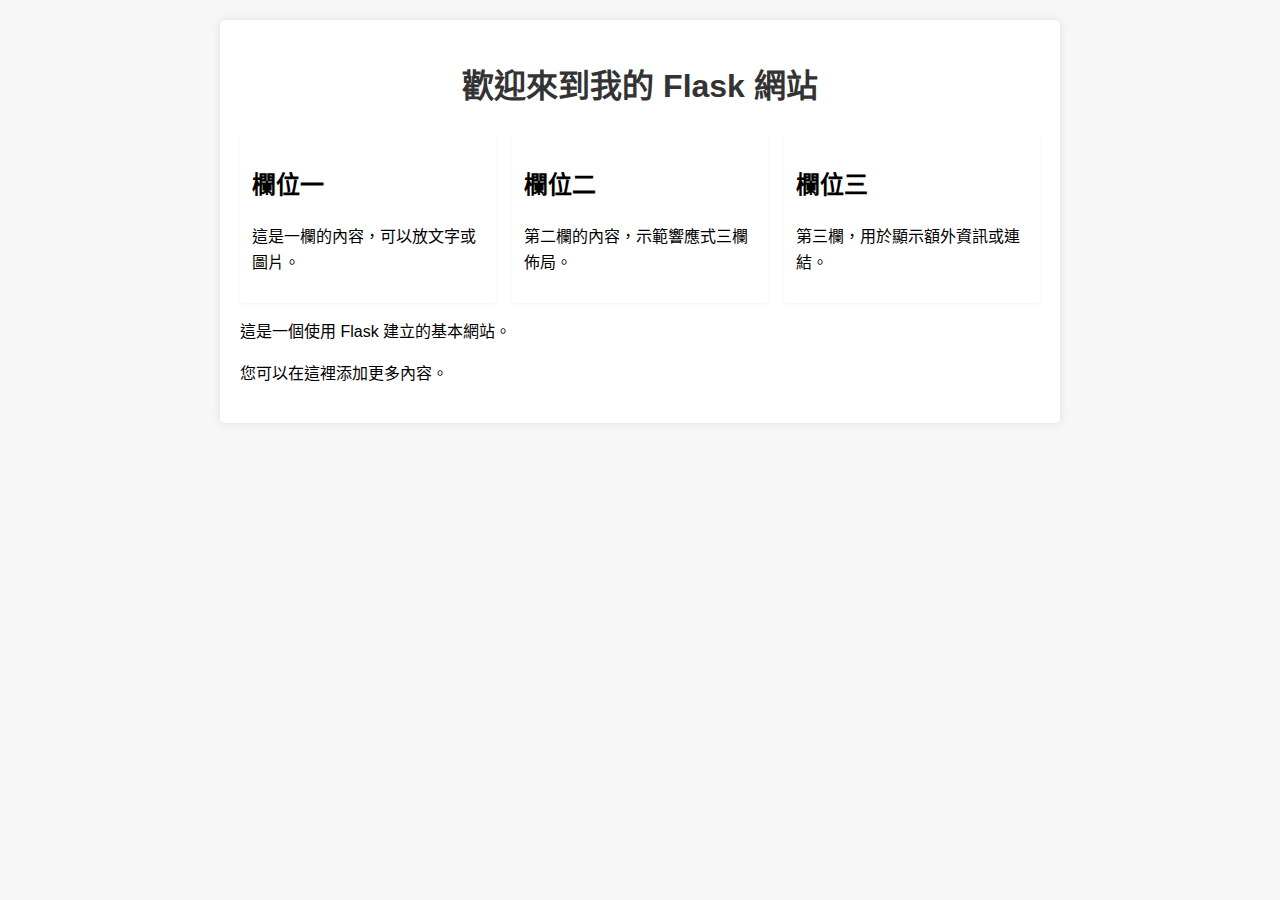
<file: leeson21/templates/home.html>
<!DOCTYPE html>
<html lang="zh-TW">
<head>
    <meta charset="UTF-8">
    <meta name="viewport" content="width=device-width, initial-scale=1.0">
    <title>Flask 網站</title>
    <style>
        body {
            font-family: '微軟正黑體', Arial, sans-serif;
            line-height: 1.6;
            margin: 0;
            padding: 20px;
            background: #f7f7f7;
        }
        .container {
            max-width: 800px;
            margin: 0 auto;
            padding: 20px;
            box-shadow: 0 0 10px rgba(0,0,0,0.1);
            border-radius: 5px;
            background: #fff;
        }
        h1 {
            color: #333;
            text-align: center;
        }
        .content {
            margin-top: 20px;
        }
        /* 三欄佈局 */
        .columns {
            display: grid;
            grid-template-columns: repeat(3, 1fr);
            gap: 16px;
        }
        .column {
            border-radius: 4px;
            box-shadow: 0 1px 3px rgba(0,0,0,0.05);
            padding: 12px;
            background: #fff;
        }
        @media (max-width: 800px) {
            .container {
                padding: 16px;
            }
        }
        @media (max-width: 600px) {
            .columns {
                grid-template-columns: 1fr;
            }
        }
    </style>
</head>
<body>
    <div class="container">
        <h1>歡迎來到我的 Flask 網站</h1>
        <div class="content">
            <div class="columns">
                <div class="column">
                    <h2>欄位一</h2>
                    <p>這是一欄的內容，可以放文字或圖片。</p>
                </div>
                <div class="column">
                    <h2>欄位二</h2>
                    <p>第二欄的內容，示範響應式三欄佈局。</p>
                </div>
                <div class="column">
                    <h2>欄位三</h2>
                    <p>第三欄，用於顯示額外資訊或連結。</p>
                </div>
            </div>

            <p>這是一個使用 Flask 建立的基本網站。</p>
            <p>您可以在這裡添加更多內容。</p>
        </div>
    </div>
</body>
</html>
</file>
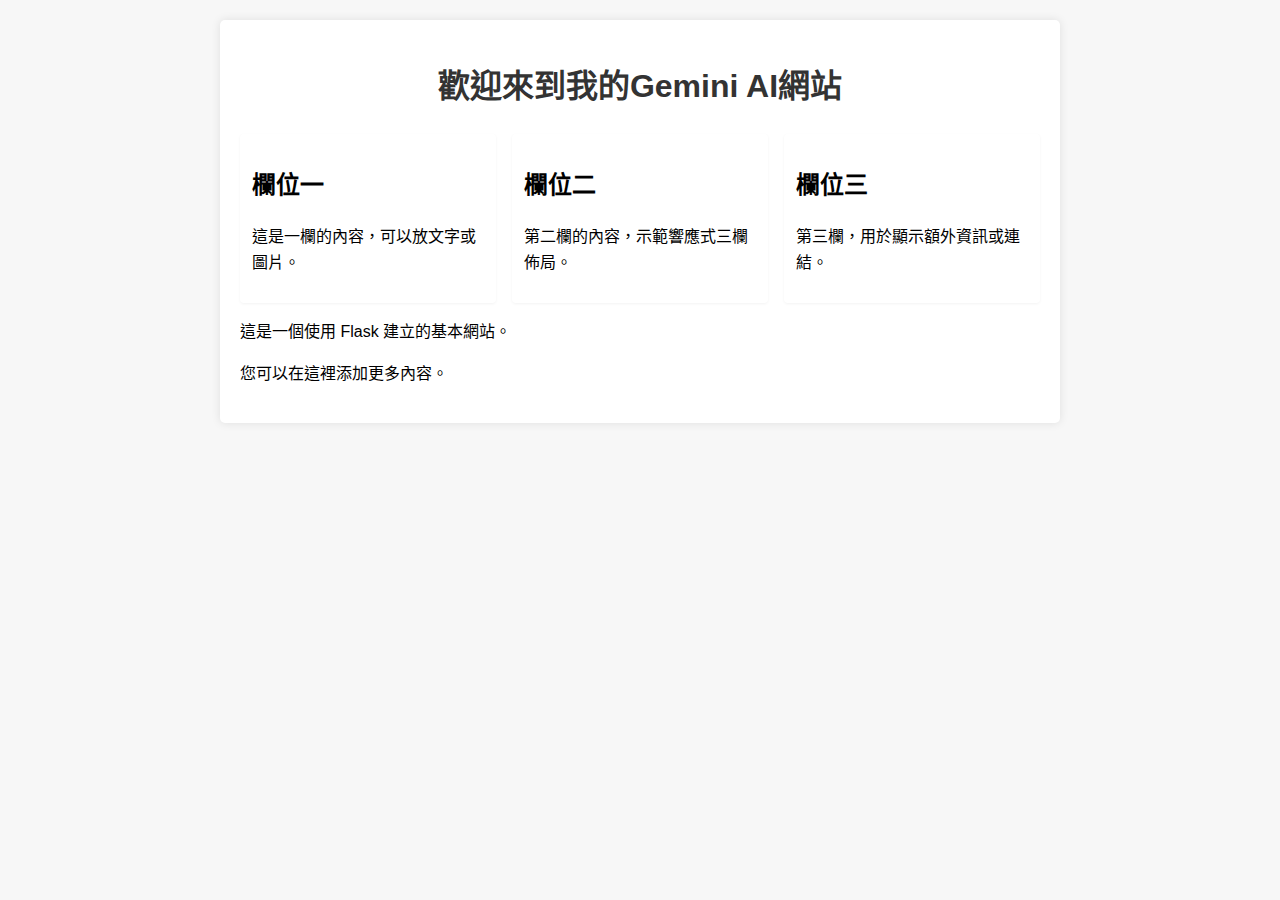
<file: lesson21/templates/home.html>
<!DOCTYPE html>
<html lang="zh-TW">
<head>
    <meta charset="UTF-8">
    <meta name="viewport" content="width=device-width, initial-scale=1.0">
    <title>Flask 網站</title>
    <style>
        body {
            font-family: '微軟正黑體', Arial, sans-serif;
            line-height: 1.6;
            margin: 0;
            padding: 20px;
            background: #f7f7f7;
        }
        .container {
            max-width: 800px;
            margin: 0 auto;
            padding: 20px;
            box-shadow: 0 0 10px rgba(0,0,0,0.1);
            border-radius: 5px;
            background: #fff;
        }
        h1 {
            color: #333;
            text-align: center;
        }
        .content {
            margin-top: 20px;
        }
        /* 三欄佈局 */
        .columns {
            display: grid;
            grid-template-columns: repeat(3, 1fr);
            gap: 16px;
        }
        .column {
            border-radius: 4px;
            box-shadow: 0 1px 3px rgba(0,0,0,0.05);
            padding: 12px;
            background: #fff;
        }
        @media (max-width: 800px) {
            .container {
                padding: 16px;
            }
        }
        @media (max-width: 600px) {
            .columns {
                grid-template-columns: 1fr;
            }
        }
    </style>
</head>
<body>
    <div class="container">
        <h1>歡迎來到我的Gemini AI網站</h1>
        <div class="content">
            <div class="columns">
                <div class="column">
                    <h2>欄位一</h2>
                    <p>這是一欄的內容，可以放文字或圖片。</p>
                </div>
                <div class="column">
                    <h2>欄位二</h2>
                    <p>第二欄的內容，示範響應式三欄佈局。</p>
                </div>
                <div class="column">
                    <h2>欄位三</h2>
                    <p>第三欄，用於顯示額外資訊或連結。</p>
                </div>
            </div>

            <p>這是一個使用 Flask 建立的基本網站。</p>
            <p>您可以在這裡添加更多內容。</p>
        </div>
    </div>
</body>
</html>
</file>
